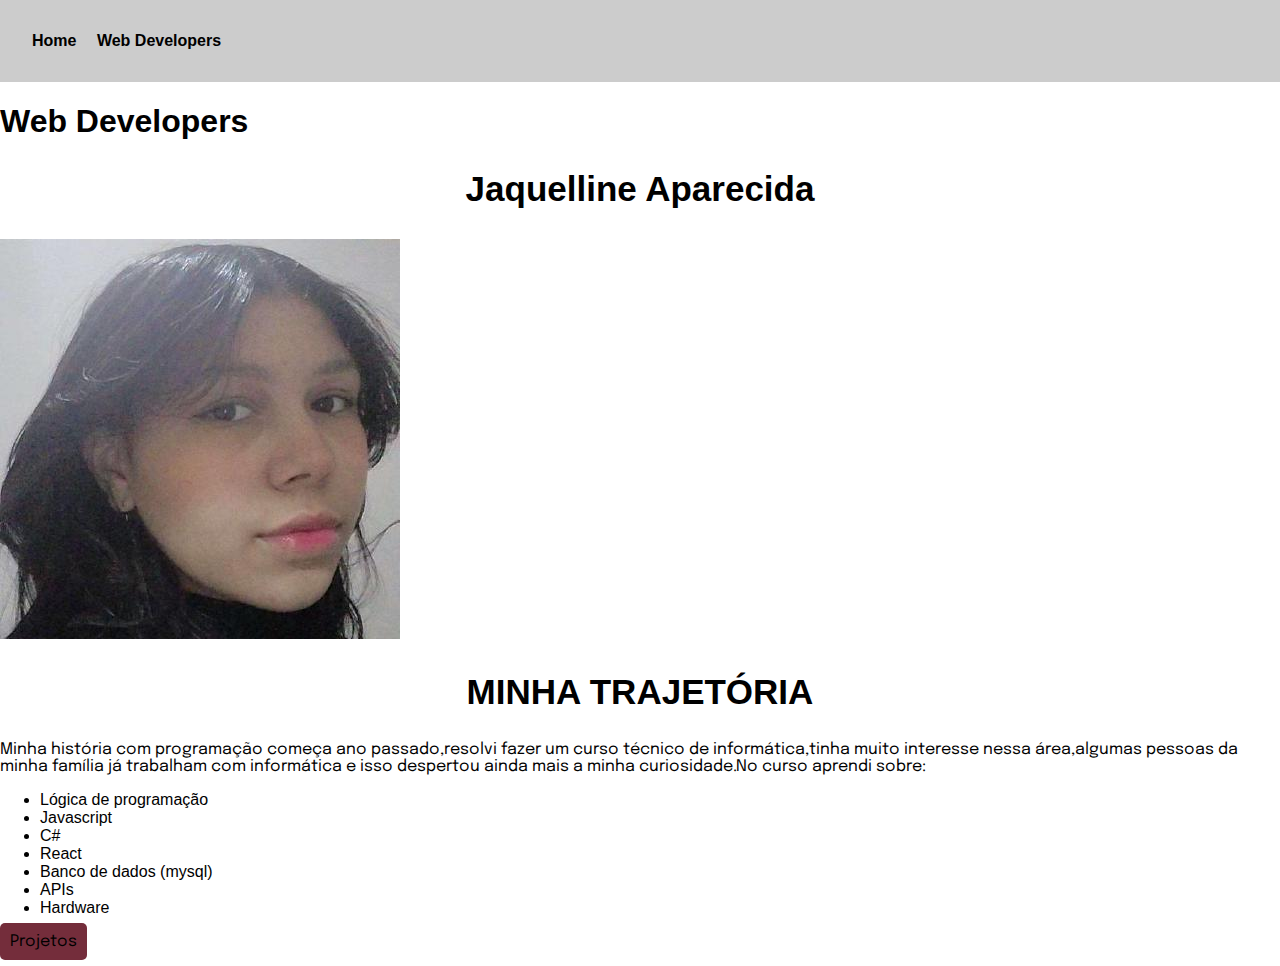
<file: webdevelopers/jaquellineaparecida.html>
<!DOCTYPE html>
<html lang="pt-br">
<head>
    <meta charset="UTF-8">
    <meta http-equiv="X-UA-Compatible" content="IE=edge">
    <meta name="viewport" content="width=device-width, initial-scale=1.0">
    <title>Web Developers Hub</title>
    <link rel="stylesheet" href="jqa.css">
</head>
<body>
    <nav class="menu">
        <ul>
            <li>
                <a href="../index.html">Home</a>
            </li>
            <li>
                <a href="index.html">Web Developers</a>
            </li>
        </ul>
    </nav>
    <header>
        <h1>Web Developers</h1>
    </header>
    <div>
        <h2>Jaquelline Aparecida</h2>
        <img id="imagem-perfil" src="../img/jaque.jpg" >
       
         
        <h2> MINHA TRAJETÓRIA </h2>
        <p> Minha história com programação começa ano passado,resolvi fazer um curso técnico de informática,tinha muito interesse nessa área,algumas pessoas da minha família já trabalham com informática e isso despertou ainda mais a minha curiosidade.No curso aprendi sobre:</p>
        
        <ul> 
            <li> Lógica de programação </li>
            <li> Javascript </li>
            <li> C# </li>
            <li> React </li>
            <li> Banco de dados (mysql) </li>
            <li> APIs </li>
            <li> Hardware </li>
        </ul>
    </div>

    <p>
        <a class="btn-v" href="./projetos.html"> Projetos </a> 
    </p>
  
</body>
</html>
</file>
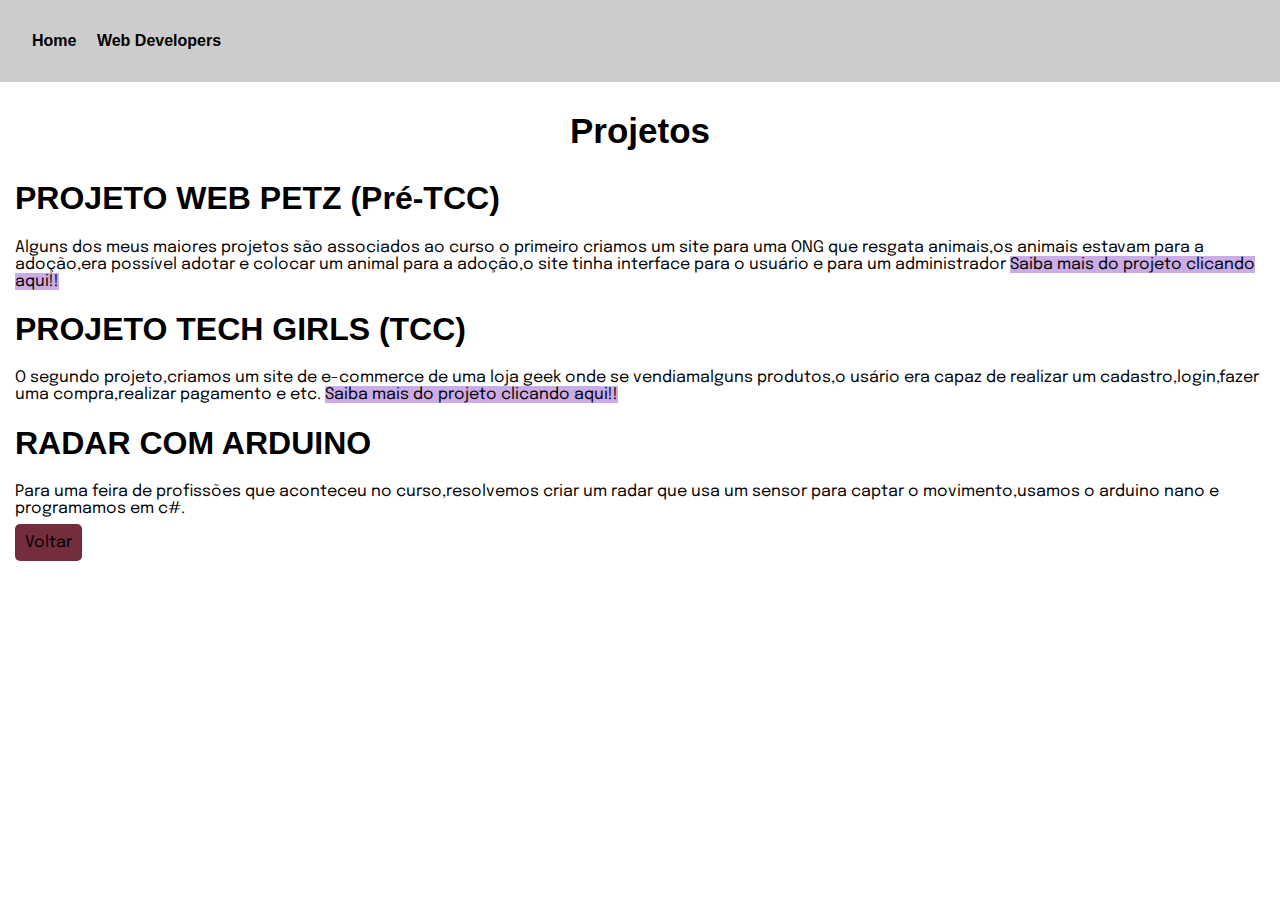
<file: webdevelopers/projetos.html>
<!DOCTYPE html>
<html lang="en">
<head>
    <meta charset="UTF-8">
    <meta http-equiv="X-UA-Compatible" content="IE=edge">
    <meta name="viewport" content="width=device-width, initial-scale=1.0">
    <title>Projetos </title>

    <link rel="stylesheet" href="./project.css">
</head>
<body>
    <nav class="menu">
        <ul>
            <li>
                <a href="../index.html">Home</a>
            </li>
            <li>
                <a href="index.html">Web Developers</a>
            </li>
        </ul>
    </nav>
    <div class="container">
        <h2> Projetos </h2>

        <h1> PROJETO WEB PETZ (Pré-TCC) </h1>
        <p> Alguns dos meus maiores projetos são associados ao curso o primeiro criamos um site para uma ONG que resgata animais,os animais estavam para a adoção,era possível adotar e colocar um animal para a adoção,o site tinha interface para o usuário e para um administrador
            <a class="btn" href="https://github.com/jaquetoide/webpetz.git"> Saiba mais do projeto clicando aqui!! </a>
       </p> 

       <h1> PROJETO TECH GIRLS (TCC) </h1>
       <p> O segundo projeto,criamos um site de e-commerce de uma loja geek onde se vendiamalguns produtos,o usário era capaz de realizar um cadastro,login,fazer uma compra,realizar pagamento e etc.
        <a class="btn" href="https://github.com/Cami2005/TCC_TECHGIRLS.git"> Saiba mais do projeto clicando aqui!! </a>
        </p>
        
        <h1> RADAR COM ARDUINO </h1>
        <p> Para uma feira de profissões que aconteceu no curso,resolvemos criar um radar que usa um sensor para captar o movimento,usamos o arduino nano e programamos em c#. </p>

        <a  class="btn-v" href="./jaquellineaparecida.html"> Voltar </a>
    </div>
</body>
</html>
</file>
<file: webdevelopers/jqa.css>
@import url('https://fonts.googleapis.com/css2?family=Epilogue:wght@500&display=swap');

body{
    font-family: Arial, Helvetica, sans-serif;
    margin: 0;
    padding: 0;
}
.menu ul{
    background-color: #CCC;
    margin: 0;
    padding: 2em;
}
.menu li{
    display: inline;
    padding: 0 1em 0 0;
}
.menu li a{
    text-decoration: none;
    color: black;
    font-weight: bold;
}

p {
    font-family: "Epilogue";
}

.btn {
    text-decoration: none;
    background-color: #caace6;
    color: black;
}

a:hover {
   color: rgb(22, 53, 156);
   cursor: pointer;
}

.container {
    margin: 15px;
}

h2 {
    text-align: center;
    font-size: 35px;
}

.btn-v {
    background-color: #742d3b;
    font-family: "Epilogue";
    text-decoration: none;
    color: black;
    border-radius: 5px;
    padding: 10px 10px 10px 10px;
}
</file>
<file: webdevelopers/project.css>
@import url('https://fonts.googleapis.com/css2?family=Epilogue:wght@500&display=swap');

body{
    font-family: Arial, Helvetica, sans-serif;
    margin: 0;
    padding: 0;
}
.menu ul{
    background-color: #CCC;
    margin: 0;
    padding: 2em;
}
.menu li{
    display: inline;
    padding: 0 1em 0 0;
}
.menu li a{
    text-decoration: none;
    color: black;
    font-weight: bold;
}

p {
    font-family: "Epilogue";
}

.btn {
    text-decoration: none;
    background-color: #caace6;
    color: black;
}

a:hover {
   color: rgb(22, 53, 156);
   cursor: pointer;
}

.container {
    margin: 15px;
}

h2 {
    text-align: center;
    font-size: 35px;
}

.btn-v {
    background-color: #742d3b;
    font-family: "Epilogue";
    text-decoration: none;
    color: black;
    border-radius: 5px;
    padding: 10px 10px 10px 10px;
}
</file>
